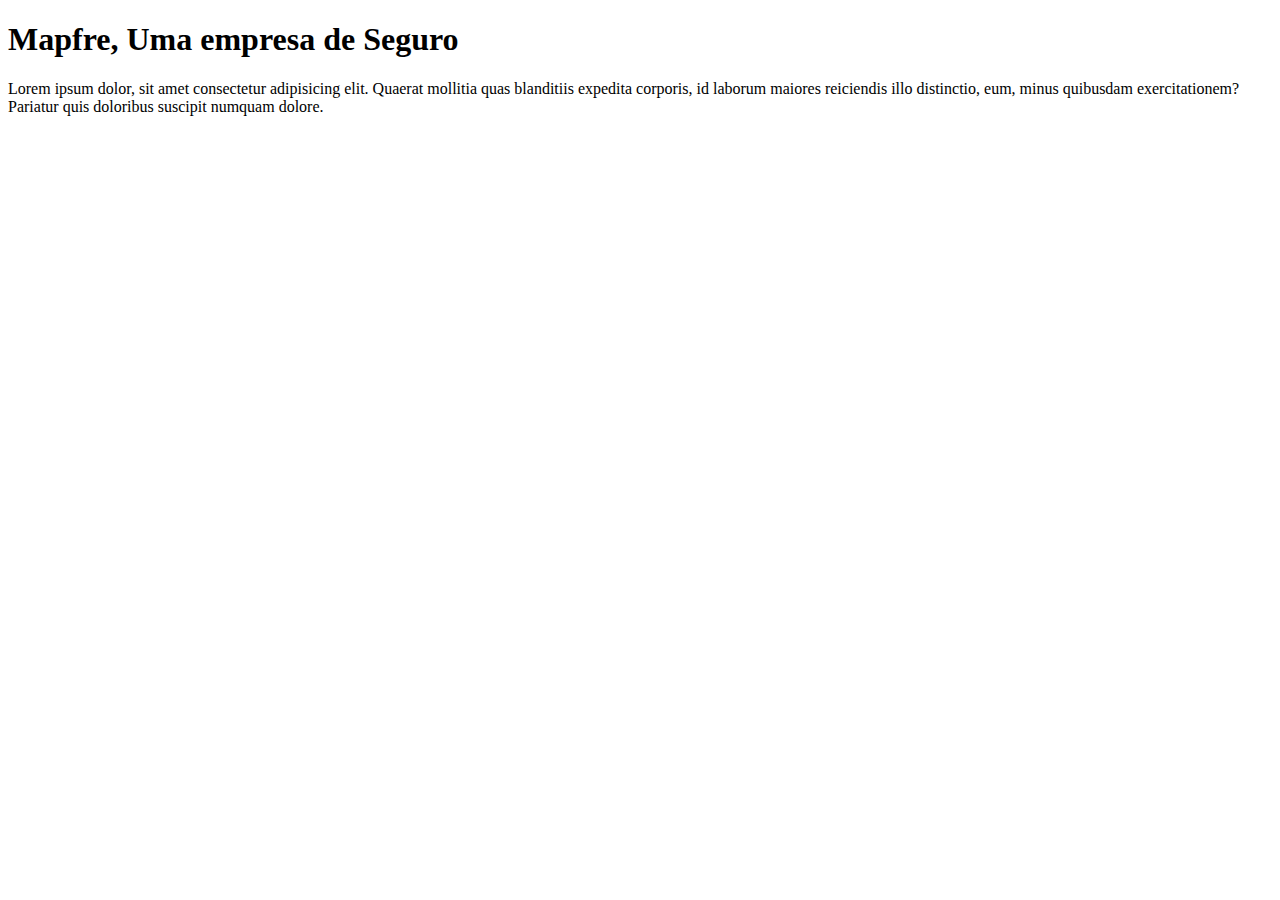
<file: vitoria/home.html>
<!DOCTYPE html>
<html lang="pt-br">

<head>
    <meta charset="UTF-8">
    <meta name="viewport" content="width=device-width, initial-scale=1.0">
    <title>Home-mapfre</title>
    <link rel="shortcut icon" href="mapfe.png" type="image/x-icon">
</head>

<body>
    <!--Esse tipo de tag serve para comentar o código-->
<h1>Mapfre, Uma empresa de Seguro</h1>
<p>
    Lorem ipsum dolor, sit amet consectetur adipisicing elit. Quaerat mollitia quas blanditiis expedita corporis, id
    laborum maiores reiciendis illo distinctio, eum, minus quibusdam exercitationem? Pariatur quis doloribus suscipit
    numquam dolore.
</p>
</body>

</html>
</file>
